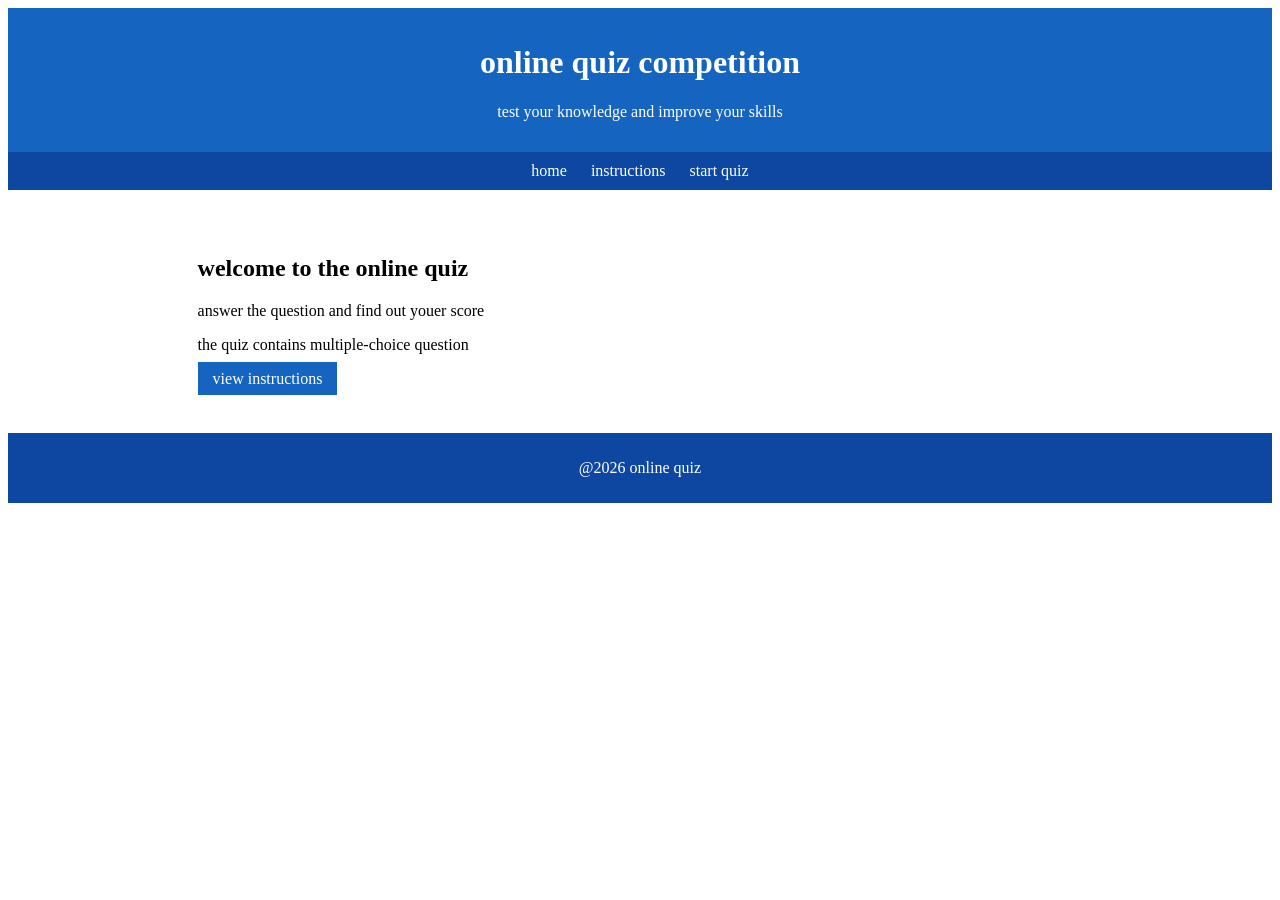
<file: index.html>
<!DOCTYPE html>
<html>
    <head>
        <title>online quiz</title>
        <link rel="stylesheet"href="style.css">
        </head>
        <body>
            <header>
                <h1>online quiz competition</h1>
                <p>test your knowledge and improve your skills</p>
                </header>
                <nav>
                    <a href="index.html">home</a>
                    <a href="instructions.html">instructions</a>
                    <a href="quiz.html">start quiz</a>
                    </nav>
                    <div class="content">
                        <h2>welcome to the online quiz</h2>
                        <p>answer the question and find out youer score</p>
                        <p>the quiz contains multiple-choice question</p>
                        <a class="button"href="instructions.html">view instructions</a>
                        </div>
                        <footer>
                            <p>@2026 online quiz</p>
                        </footer>
                        </body>
                        </html>
</file>
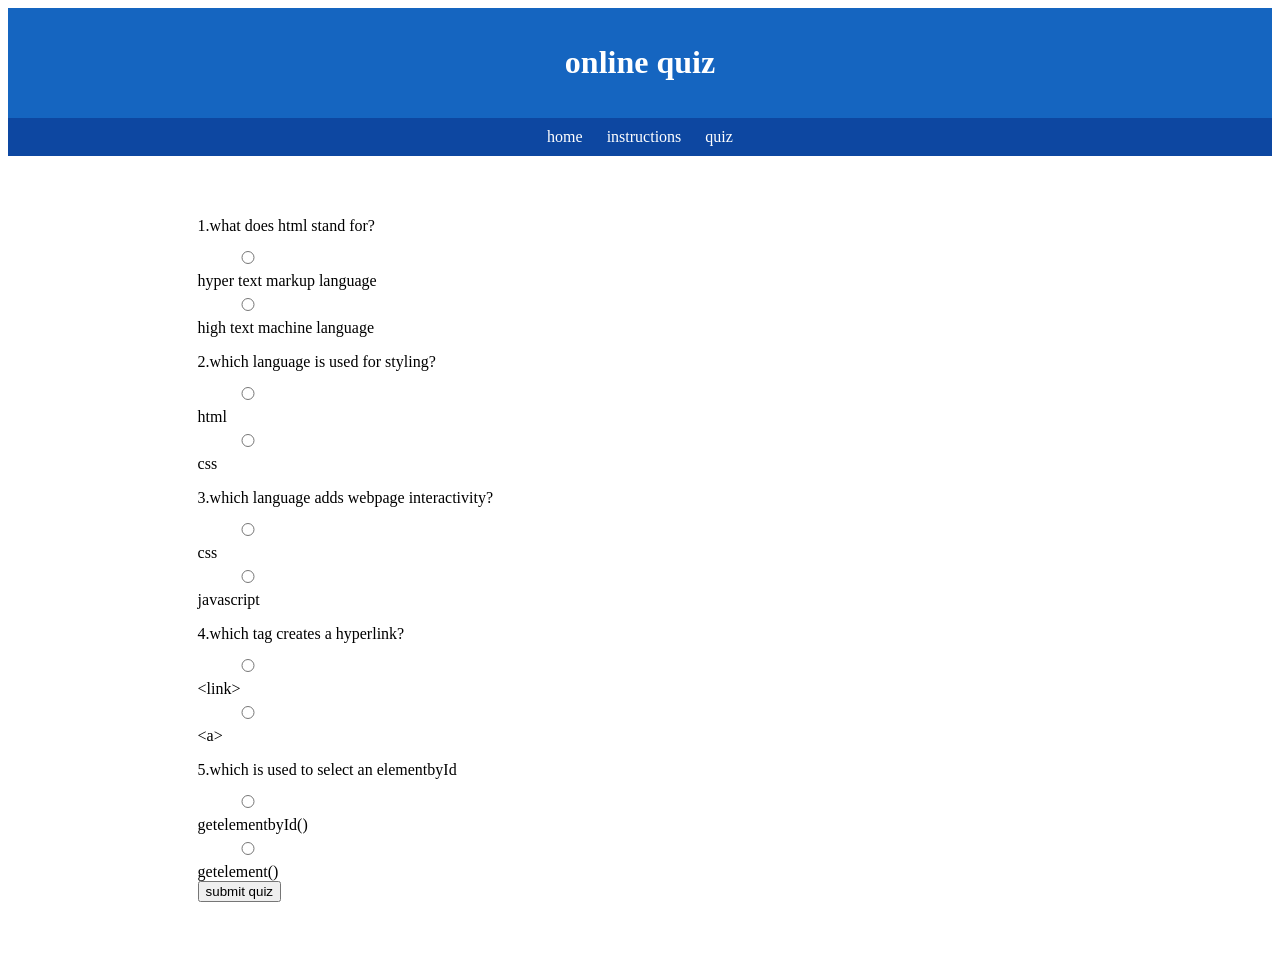
<file: quiz.html>
<!DOCTYPE html>
<html>

<head>
    <title>quiz</title>
    <link rel="stylesheet" href="style.css">
</head>

<body>
    <header>
        <h1>online quiz</h1>
    </header>
    <nav>
        <a href="index.html">home</a>
        <a href="instructions.html">instructions</a>
        <a href="quiz.html">quiz</a>
    </nav>
    <div class="content">
        <form onsubmit="checkquiz(event)">
            <p>1.what does html stand for?</p>
            <input type="radio" name="q1" value="a" requried>hyper text markup language<br>
            <input type="radio" name="q1" value="b">high text machine language<br>
            <p>2.which language is used for styling?</p>
            <input type="radio" name="q2" value="a" requried>html<br>
            <input type="radio" name="q2" value="b">css<br>
            <p>3.which language adds webpage interactivity?</p>
            <input type="radio" name="q3" value="a" requried>css<br>
            <input type="radio" name="q3" value="b" requried>javascript<br>
            <p>4.which tag creates a hyperlink?</p>
            <input type="radio" name="q4" value="a" requried>&lt;link&gt;<br>
            <input type="radio" name="q4" value="b" requried>&lt;a&gt;<br>
            <p>5.which is used to select an elementbyId</p>
            <input type="radio" name="q5" value="a" requried>getelementbyId()<br>
            <input type="radio" name="q5" value="b" requried>getelement()<br>
            <button type="submit">submit quiz</button>
        </form>
        <p id="result"></p>
    </div>
    <script>
        function checkquiz() {
            event.preventDefault();
            let score = 0;
            if (document.querySelector('input[name="q1"]:checked').value == "a") score++;
            if (document.querySelector('input[name="q2"]:checked').value == "b") score++;
            if (document.querySelector('input[name="q3"]:checked').value == "b") score++;
            if (document.querySelector('input[name="q4"]:checked').value == "b") score++;
            if (document.querySelector('input[name="q5"]:checked').value == "a") score++;
            document.getElementById("result").innerHTML =
                "quiz completed!your score is" + score + "/5";
        }
    </script>
</body>

</html>
</file>
<file: style.css>
cbody{
    margin:0;
    font-family:arial;
    background-color:#eef5ff;
}
header{
    text-align:center;
    background-color:#1565C0;
    color:white;
    padding:15px;
}
nav{
    text-align:center;
    background-color:#0d47a1;
    padding:10px;
}
nav a{
    color:white;
    text-decoration:none;
    margin:10px;
}
.content{
    width:70%;
    margin:25px auto;
    padding:20px;
    background-color:white;
}
.button{
    padding:8px 15px;
    background-color:#1565C0;
    color:white;
    border:none;
    text-decoration:none;
}
input,select{
    display:block;
    width:100px;
    padding:8px;
    margin:8px 0;
}
footer{
    text-align:center;
    padding:10px;
    background-color:#0d47a1;
    color:white;
}
.message{
    margin-top:15px;
    padding:10px;
    background-color:#dff0d8;
    color:green;
    text-align:center;
}
</file>
